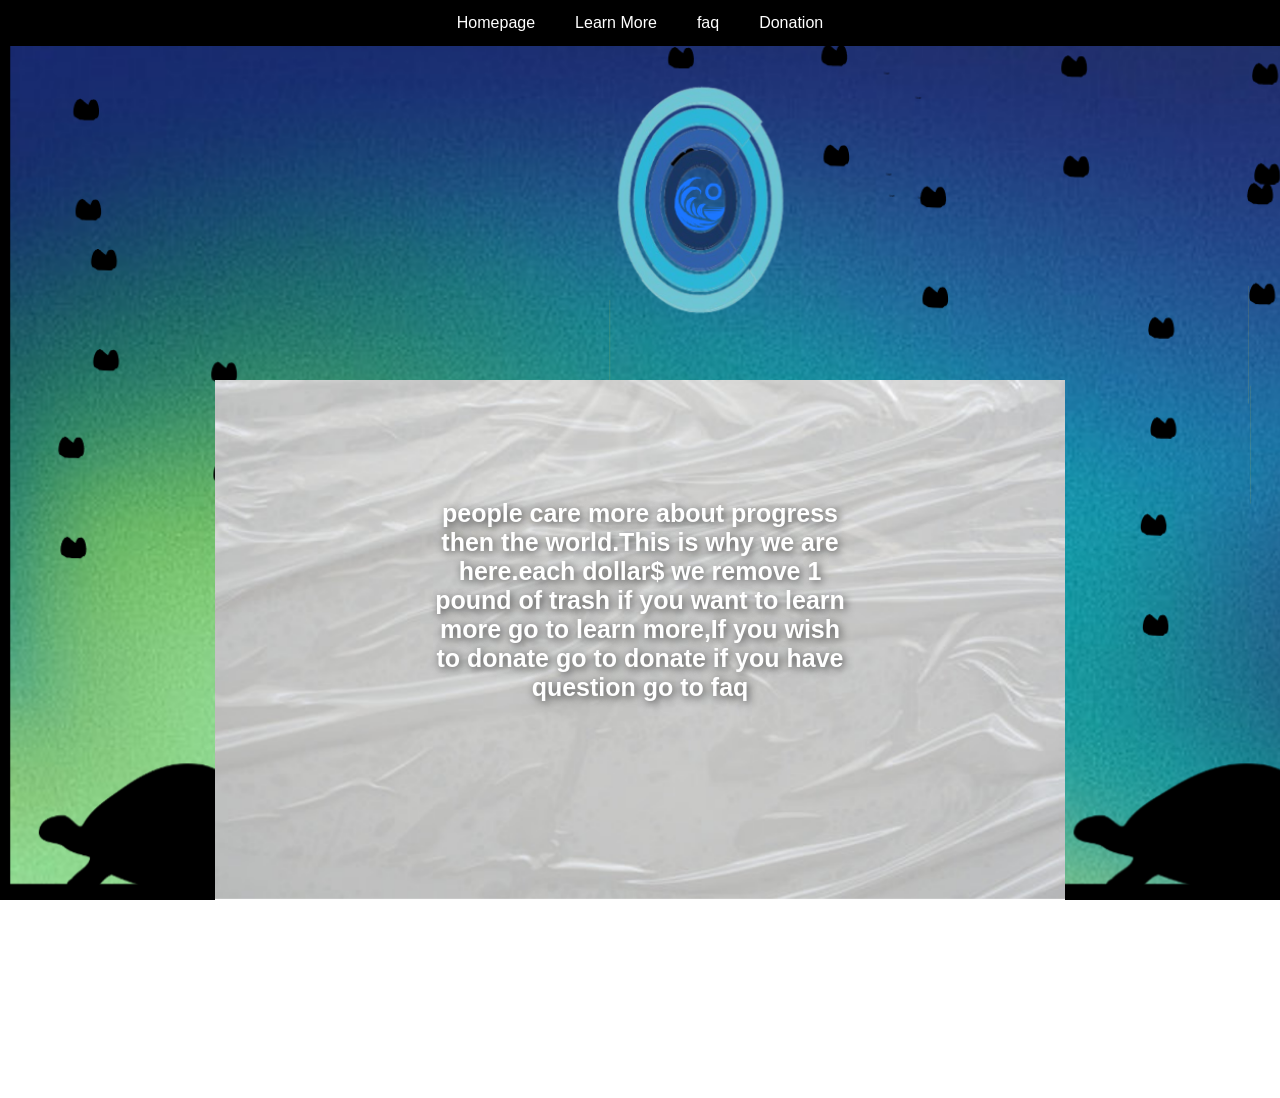
<file: index.html>
<!DOCTYPE html>

<head>
    <meta charset="UTF-8">
<meta name="viewport" content="width=device-width, initial-scale=1.0">
    <title>Homepage</title> <!-- adds the title -->

    <link rel="stylesheet" href=" style.css">
    <link rel="Learn-more" href="learn-more.html">
    <link rel="faq" href="faq.html">
</head>
<!-- links everything -->
<body>

    <ul>
   <li><a class="active" href="index.html">Homepage</a></li>
    <li><a href="Learn%20more.html">Learn More</a></li>
    <li><a href="faq.html">faq</a></li>
    <li><a href="donation.html">Donation</a></li>
</ul>
<!-- makes the nav bar work -->


    <section id="homepage">
    <div class="hero">
        <img id="plastic" src="pleh/Autosaved.png" alt="Logo">
                <h1 class="hero-text">people care more about progress then the world.This is why we are here.each dollar$ we remove 1 pound of trash if you want to learn more go to learn more,If you wish to donate go to donate if you have question go to faq</h1>
                <h2> usfdhufiso</h2>
                <h3> iuewdhuyshf</h3>
                <h4> iuewdhuyshf</h4>
                <h5> iuewdhuyshf</h5>
<!-- adds text -->






    </div>
</section>



</body>

</html>
</file>
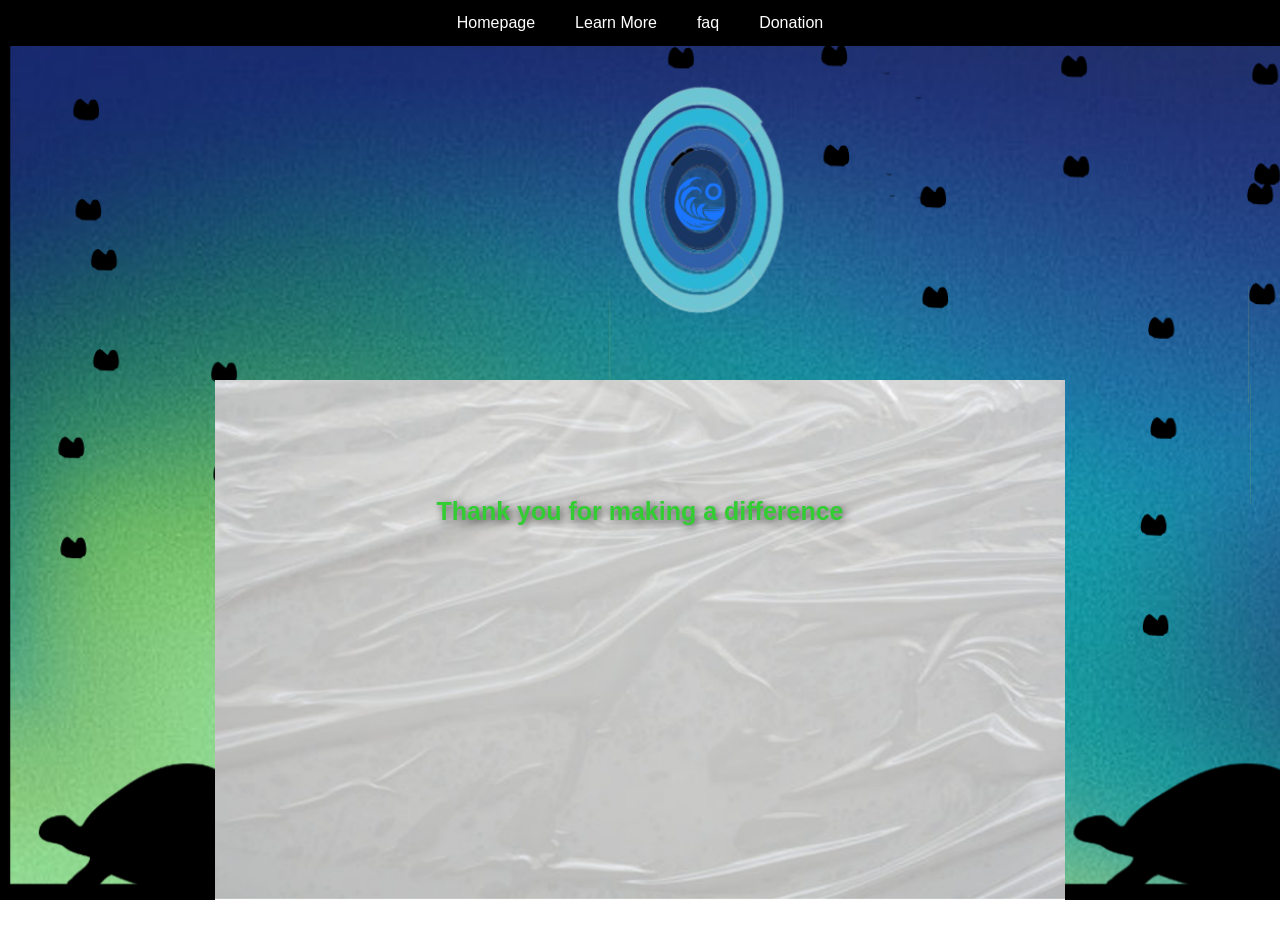
<file: brand.html>
<!DOCTYPE html>
<html lang="en">
<title>Thank you </title> <!-- adds the title -->
    <meta charset="UTF-8">
<meta name="viewport" content="width=device-width, initial-scale=1.0">

    <link rel="stylesheet" href="style.css">
    <link rel="Learn-more" href="Learn%20more.html">
    <link rel="faq" href="faq.html"><!-- links everything -->

<body>
  <ul>
    <li><a href="index.html">Homepage</a></li>
    <li><a href="Learn%20more.html">Learn More</a></li>
    <li><a href="faq.html">faq</a></li>
    <li><a href="donation.html">Donation</a></li>
</ul>

<!-- makes the nav bar work -->


    <section id="homepage">
    <div class="hero">
        <img id="plastic" src="pleh/Autosaved.png" alt="Logo">
        <h1 class="hero-text" style="color: limegreen;">Thank you for making a difference</h1>


<!-- puts the text on the plastic -->



    </div>
</section>



</body>

</html>
</file>
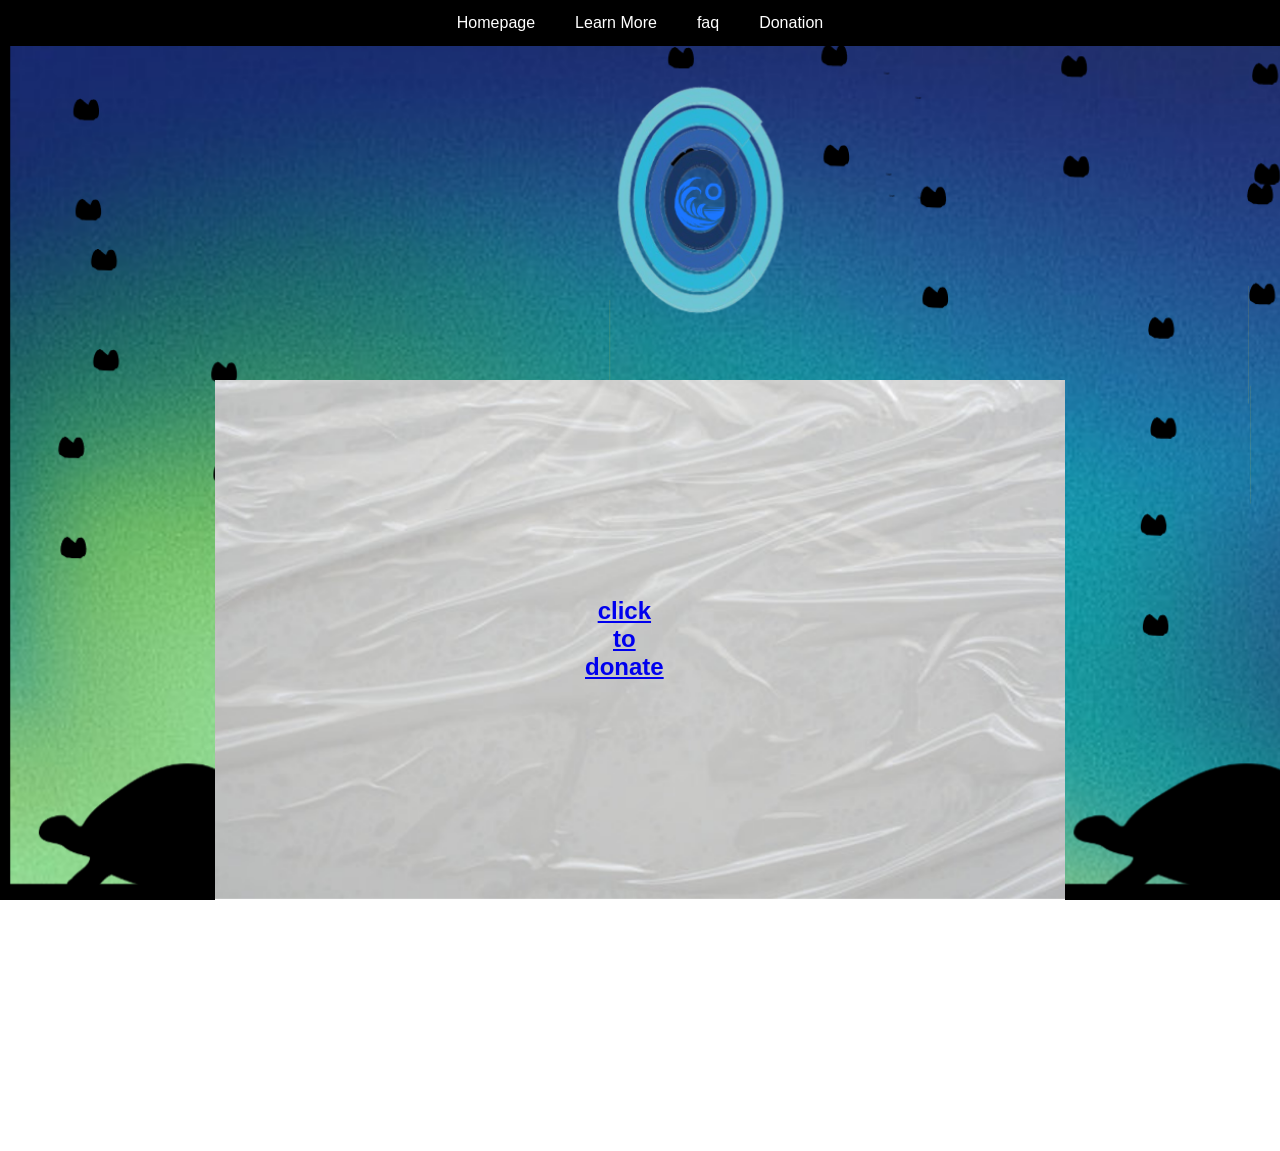
<file: donation.html>
<!DOCTYPE html>
<html lang="en">

<head>
    <meta charset="UTF-8">
<meta name="viewport" content="width=device-width, initial-scale=1.0">
    <title>donation</title> <!-- makes the title -->

    <link rel="stylesheet" href="style.css">
    <link rel="Learn-more" href="learn-more.html">
    <link rel="faq" href="faq.html">
     <link rel="click on text to donate" href="brand.html">
</head>
<!-- makes sure the nav bar works and css effects this page  -->
<body>

    <ul>
    <li><a href="index.html">Homepage</a></li>
    <li><a href="Learn%20more.html">Learn More</a></li>
    <li><a href="faq.html">faq</a></li>
    <li><a href="donation.html">Donation</a></li>
</ul>
<!-- adds the nav bar -->
    <section id="homepage">
    <div class="hero">
        <img id="plastic" src="pleh/Autosaved.png" alt="Logo">
<!-- puts text on the images -->

        <div style="position: absolute; width: 150px; height: 250px; background: transparent;">
  <h1 style="position: absolute; bottom: 450px; left: 370px;"><a href="brand.html">click to donate</a> </h1>
</div>


<!-- makes the image into a link -->


    </div>
</section>



</body>

</html>
</file>
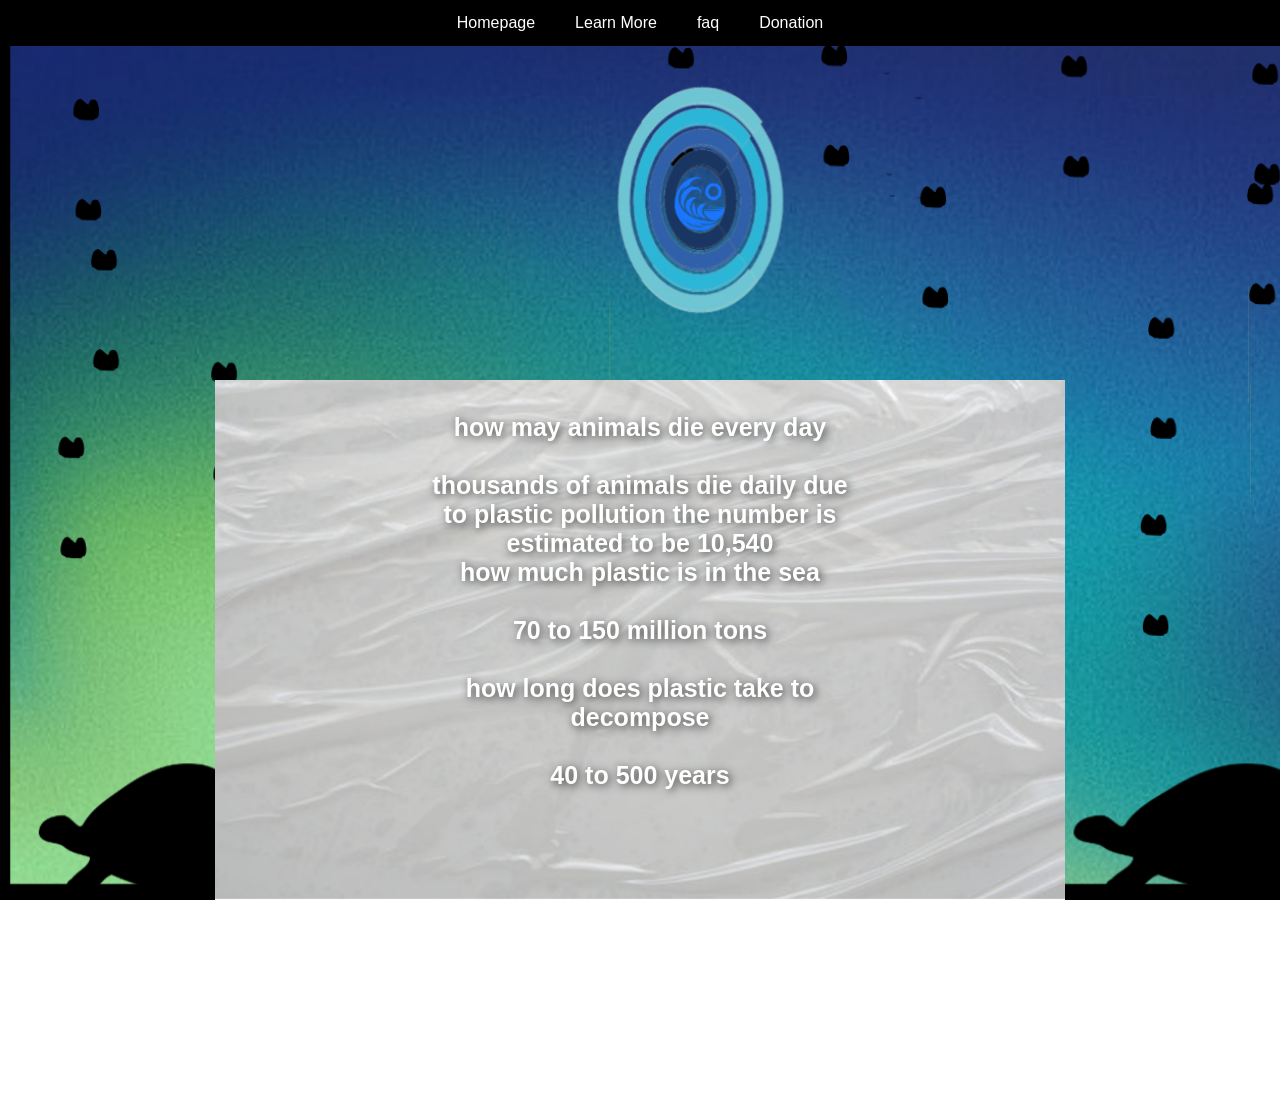
<file: faq.html>
<!DOCTYPE html>
<html lang="en">

<head>
    <meta charset="UTF-8">
<meta name="viewport" content="width=device-width, initial-scale=1.0">
    <title>faq</title><!-- adds the title -->

    <link rel="stylesheet" href="style.css">
    <link rel="Learn-more" href="Learn%20more.html">
    <link rel="faq" href="faq.html">
<!-- makes sure css effects html -->
</head>

<body>

    <ul>
    <li><a href="index.html">Homepage</a></li>
    <li><a href="Learn%20more.html">Learn More</a></li>
    <li><a href="faq.html">faq</a></li>
    <li><a href="donation.html">Donation</a></li>
</ul>
<!--  makes the nav bar work-->
    <section id="homepage">
    <div class="hero">
        <img id="plastic" src="pleh/Autosaved.png" alt="Logo">
                <h1 class="hero-text">how may animals die every day<br> <br> thousands of animals die daily due to plastic pollution the number is estimated to be 10,540<br>  how much plastic is in the sea <br> <br> 70 to 150 million tons <br> <br> how long does plastic take to decompose <br> <br> 40 to 500 years</h1>
                <h2>rghfubsjk</h2>
                <h3>rlfkjn </h3>
                <h4>fudihjk</h4>
                <h5>ogiujdg</h5>
                <h6></h6>

<!-- adds text to postition the actual text -->


    </div>
</section>



</body>

</html>
</file>
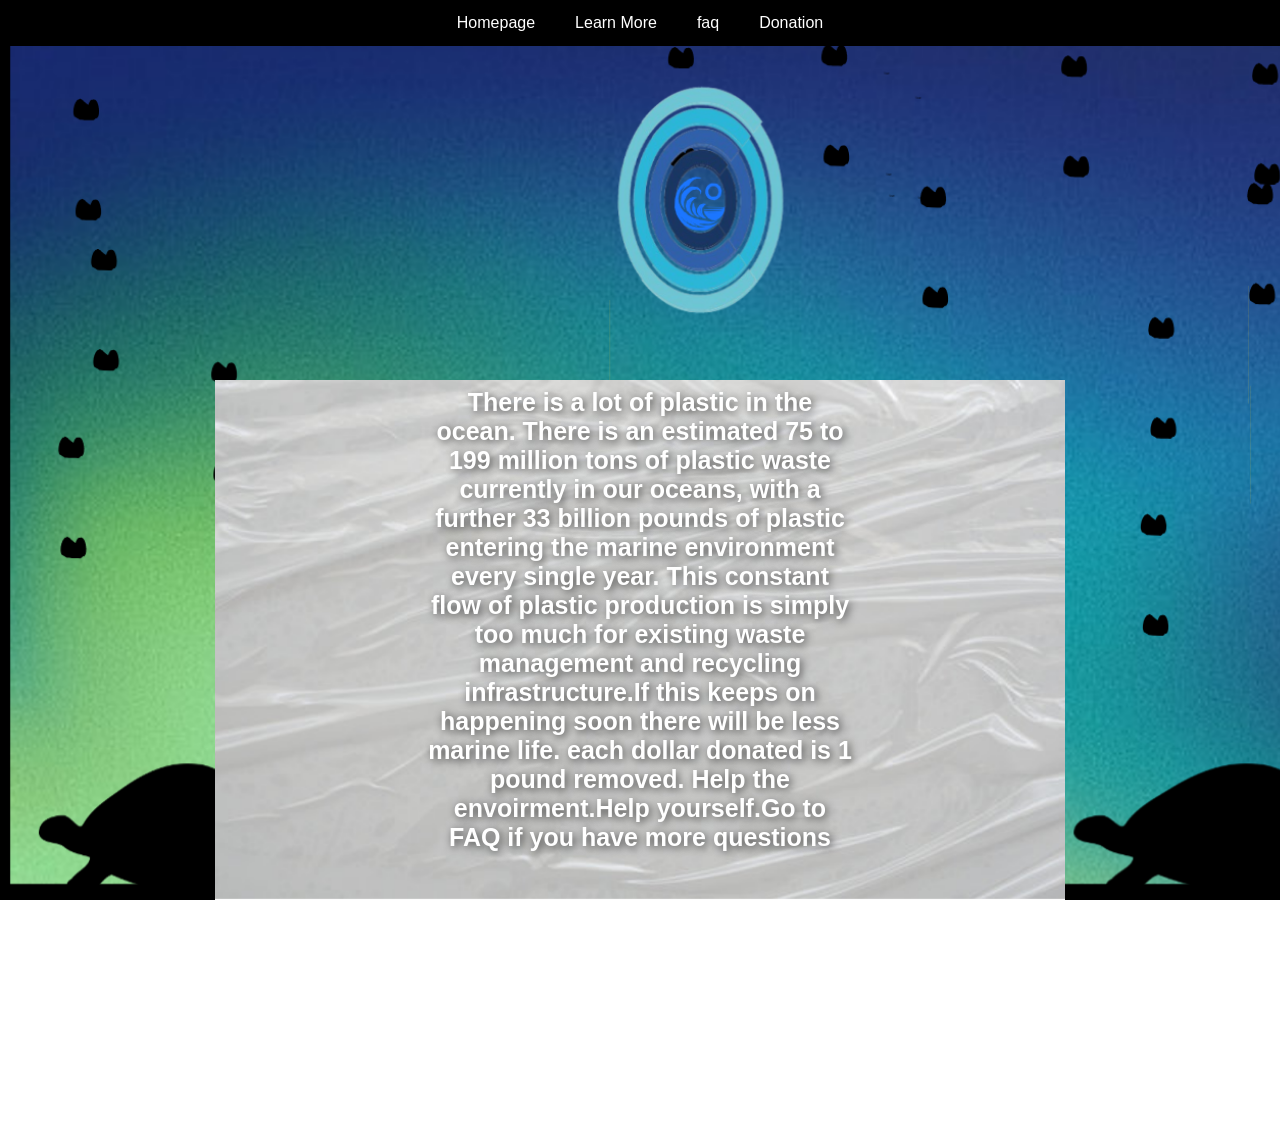
<file: Learn more.html>
<!DOCTYPE html>
<html lang="en">

<head>
    <meta charset="UTF-8">
<meta name="viewport" content="width=device-width, initial-scale=1.0">
    <title>Learn more</title> <!-- adds title -->

    <link rel="stylesheet" href="style.css">
    <link rel="Learn-more" href="learn-more.html">
    <link rel="faq" href="faq.html">
<!-- links everythinh -->

</head>

<body>

    <ul>
    <li><a href="index.html">Homepage</a></li>
    <li><a href="Learn%20more.html">Learn More</a></li>
    <li><a href="faq.html">faq</a></li>
    <li><a href="donation.html">Donation</a></li>
</ul>
    <!-- makes nav bar work  -->

    <section id="homepage">
    <div class="hero">
        <img id="plastic" src="pleh/Autosaved.png" alt="Logo">
        <h1 class="hero-text">There is a lot of plastic in the ocean. There is an estimated 75 to 199 million tons of plastic waste currently in our oceans, with a further 33 billion pounds of plastic entering the marine environment every single year. This constant flow of plastic production is simply too much for existing waste management and recycling infrastructure.If this keeps on happening soon there will be less marine life. each dollar donated is 1 pound removed. Help the envoirment.Help yourself.Go to FAQ if you have more questions</h1> <!-- adds text to the plastic -->
        <h2> dsffrds </h2>
        <h3> rfgdesd</h3>
        <h4>vfijrfsdv</h4>
        <h5>ofjgdtkrgnl</h5>
        <h6 style="color:white;">most turtles die before they reach this low</h6>
        <!-- makes the text work  -->

    </div>
</section>



</body>

</html>
</file>
<file: style.css>
body {
    margin: 0;
    padding-top: 60px;

    background-image: url("pleh/blight.png");
    background-size: cover;
    background-attachment: fixed;

    font-family: Arial, sans-serif;
}
/* adds the background */
ul {
    list-style: none;

    margin: 0;
    padding: 0;

    display: flex;
    justify-content: center;

    background-color: black;

    position: absolute;
    top: 0;
    width: 100%;
}

li a {
    display: block;

    color: white;

    padding: 14px 20px;

    text-decoration: none;
}

li a:hover {
    background-color: #31ae3e;
}

section {
    min-height: 500px;
    padding: 20px;
}

/* makes the background look good*/


h2,
p {
    margin: 10px;
}

#homepage {
    padding-top: 20px;
    text-align: center;
}

#plastic {
    width: 850px;
    height: auto;

    display: block;
    margin: 300px auto 0;
}
#remove {

}
.hero {
    position: relative;
    display: inline-block;
    text-align: center;
}


.hero-text {
    position: absolute;
    top: 50%;
    left: 50%;
    transform: translate(-50%, -50%);



    color: white;
    font-size: 25px;
    font-weight: bold;

    text-shadow: 2px 2px 8px rgba(0, 0, 0, 0.7);
}

.image-wrap {
    position: relative;
    display: block;
    text-align: center;
}



.image-wrap {
    position: relative;
    display: block;
    text-align: center;
}
.faq-item {
    position: absolute;
    left: 50%;
    transform: translateX(-50%);
    width: 70%;
    z-index: 2;
}

.faq-item input {
    display: none;
}

.faq-item label {
    display: block;
    cursor: pointer;

    padding: 10px;
    border-radius: 5px;

    font-weight: bold;
}


.answer {
    display: none;

    margin-top: 5px;

    color: green;

    padding: 10px;
    border-radius: 5px;
}
/* makes everything the proper size*/

.faq-item input:checked + label + .answer {
    display: block;
}

h2 {
    opacity: 0.0;
}

h3 {
    opacity: 0.0;
}
h4 {
    opacity: 0.0;
}
h5{
    opacity: 0.0;
}

/* makes text invisible*/
</file>
